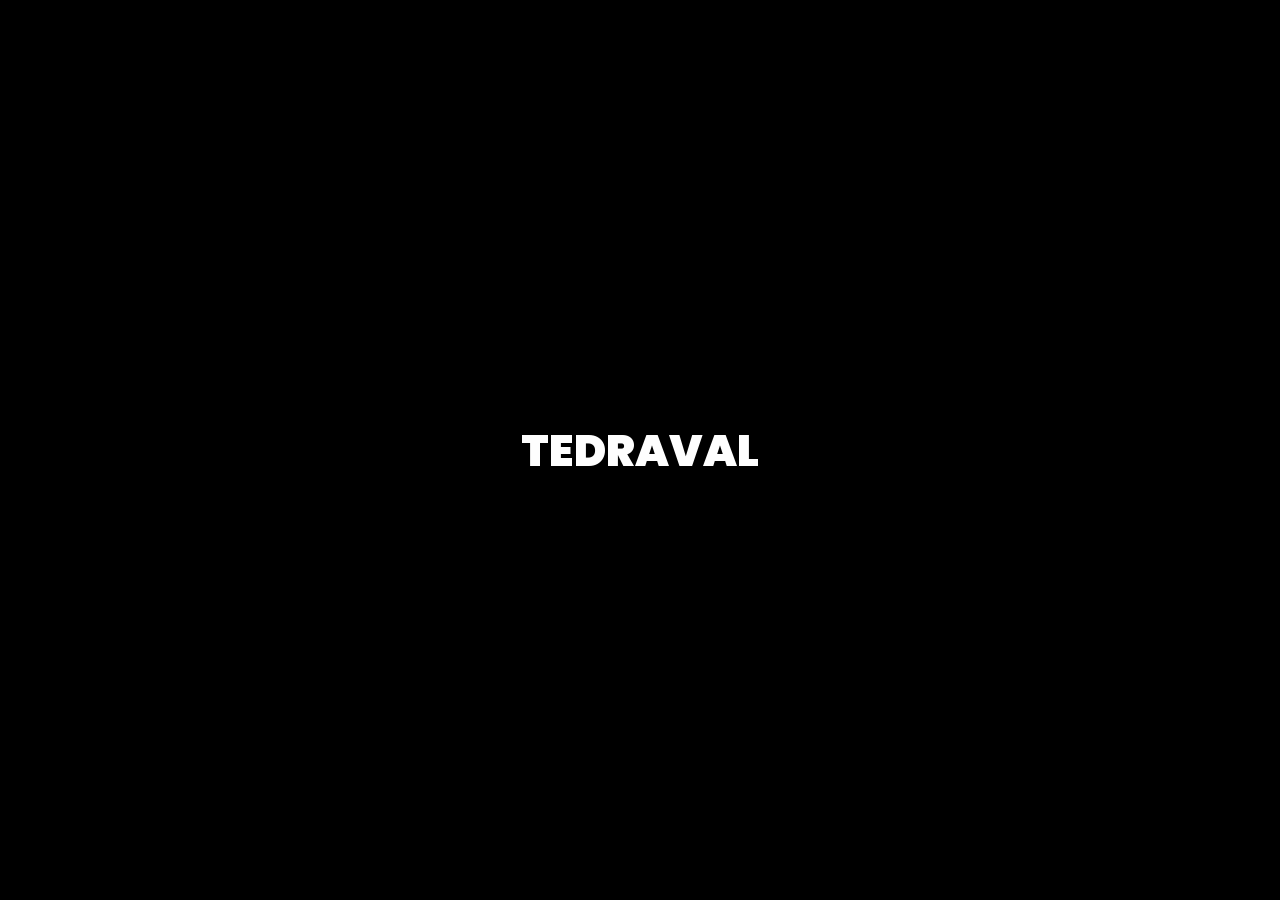
<file: index.html>
<!DOCTYPE html>
<html lang="en">
<head>
    <meta charset="UTF-8">
    <meta http-equiv="X-UA-Compatible" content="IE=edge">
    <meta name="viewport" content="width=device-width, initial-scale=1.0">
    <title>TEDRAVAL</title>
    <link rel="stylesheet" href="./src/css/tedraval.css">
</head>
<body>
    <section class="center blink">
        <a href="#"><h1 onclick="contador();">TEDRAVAL</h1></a>
    </section>

    <script src="./src/javascript/tedraval.js"></script>
</body>
</html>
</file>
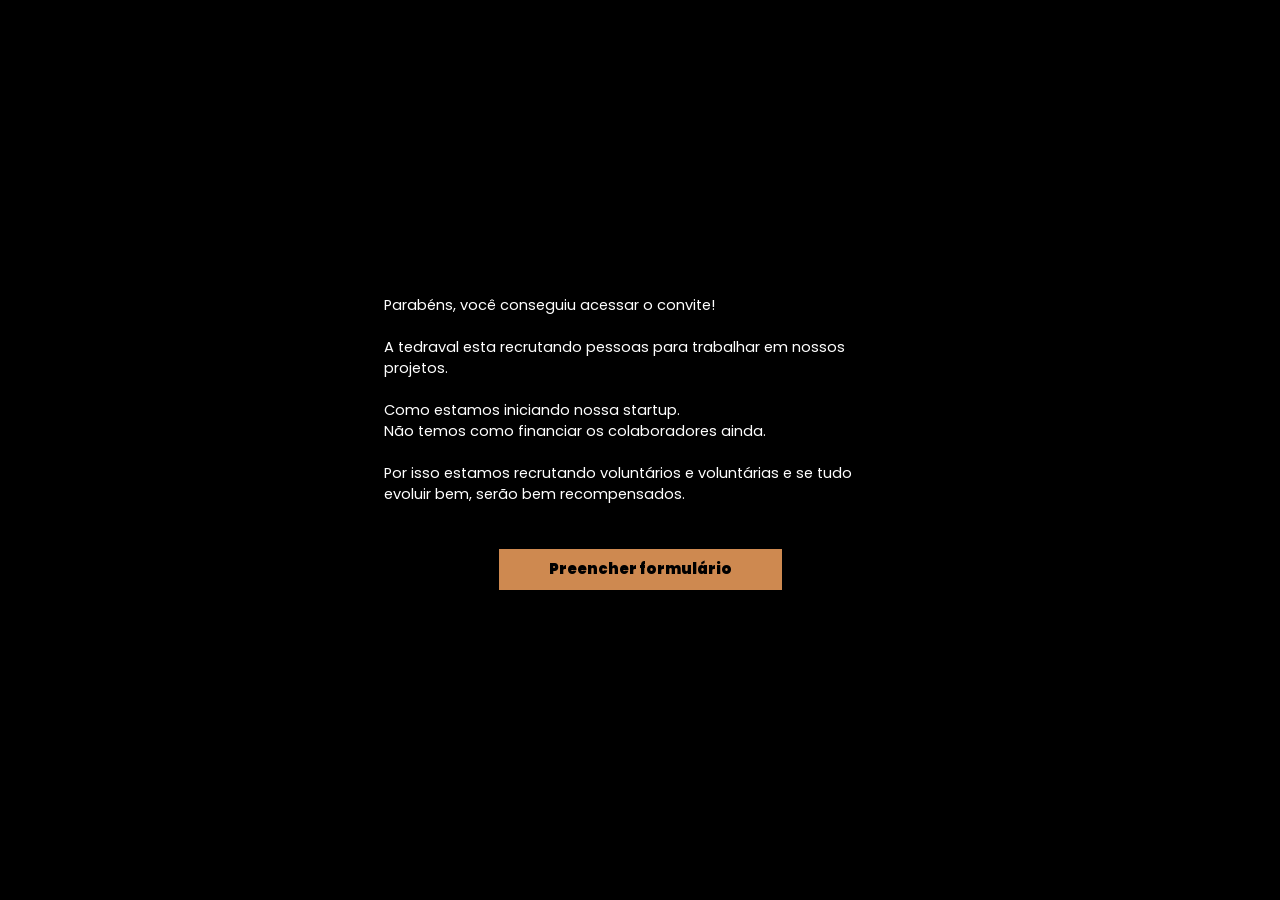
<file: src/pages/convite.html>
<!DOCTYPE html>
<html lang="en">
<head>
    <meta charset="UTF-8">
    <meta http-equiv="X-UA-Compatible" content="IE=edge">
    <meta name="viewport" content="width=device-width, initial-scale=1.0">
    <title>Convite</title>
    <link rel="stylesheet" href="../css/tedraval.css">
</head>
<body>
    <section class="box">
        <p>
            Parabéns, você conseguiu acessar o convite!
            <br><br>
            A tedraval esta recrutando pessoas para trabalhar em nossos projetos.
            <br><br>
            Como estamos iniciando nossa startup. <br> Não temos como financiar os colaboradores ainda.
            <br><br>
            Por isso estamos recrutando voluntários e voluntárias e se tudo evoluir bem, serão bem recompensados.
        </p>

        <a href="https://forms.gle/tYXmP2i5HuJTugtj8" class="button-link">Preencher formulário</a>
    </section>
</body>
</html>
</file>
<file: src/css/tedraval.css>
@import url('https://fonts.googleapis.com/css2?family=Poppins:ital,wght@0,200;0,600;0,900;1,300&display=swap');

*{
    text-decoration: none;
}

body{
    background-color: black;
    font-family: 'Poppins', sans-serif;
    color: #fff;
    margin: 0;
    -webkit-user-select: none;  
    -moz-user-select: none;     
    -ms-user-select: none;      
    user-select: none;  
}

h1{
    font-size: 33pt;
    font-weight: 900;
    color: #fefefe;
}

.center {
    width: 100vw;
    height: 100vh;
    margin: 0 auto;
    background: #000000;
    display: flex;
    flex-direction: row;
    justify-content: center;
    align-items: center;
}

.box{
    width: 40vw;
    height: 100vh;
    margin: 0 auto;
    display: flex;
    flex-direction: column;
    justify-content: center;
    align-items: center;
    text-align: left;
    font-size: 11pt;
}

.button-link{
    margin: 30px 0;
    padding: 10px 50px;
    background-color:#ce8950;
    color: #000000;
    font-weight: 900;
}

.blink {
    animation: blink 1s steps(100, start) infinite alternate;
}

@keyframes blink {
    0% {
        opacity: 0;
    }
    50% {
        opacity: .5;
    }
    100% {
        opacity: 1;
    }
    50% {
        opacity: .5;
    }
}

@media only screen and (max-width: 900px) {
    .center, .box {
      width: 80vw;
    }

    .button-link{
        margin: 30px 0;
        padding: 10px;
        background-color:#ce8950;
        color: #000000;
        font-weight: 900;
    }
  }
</file>
